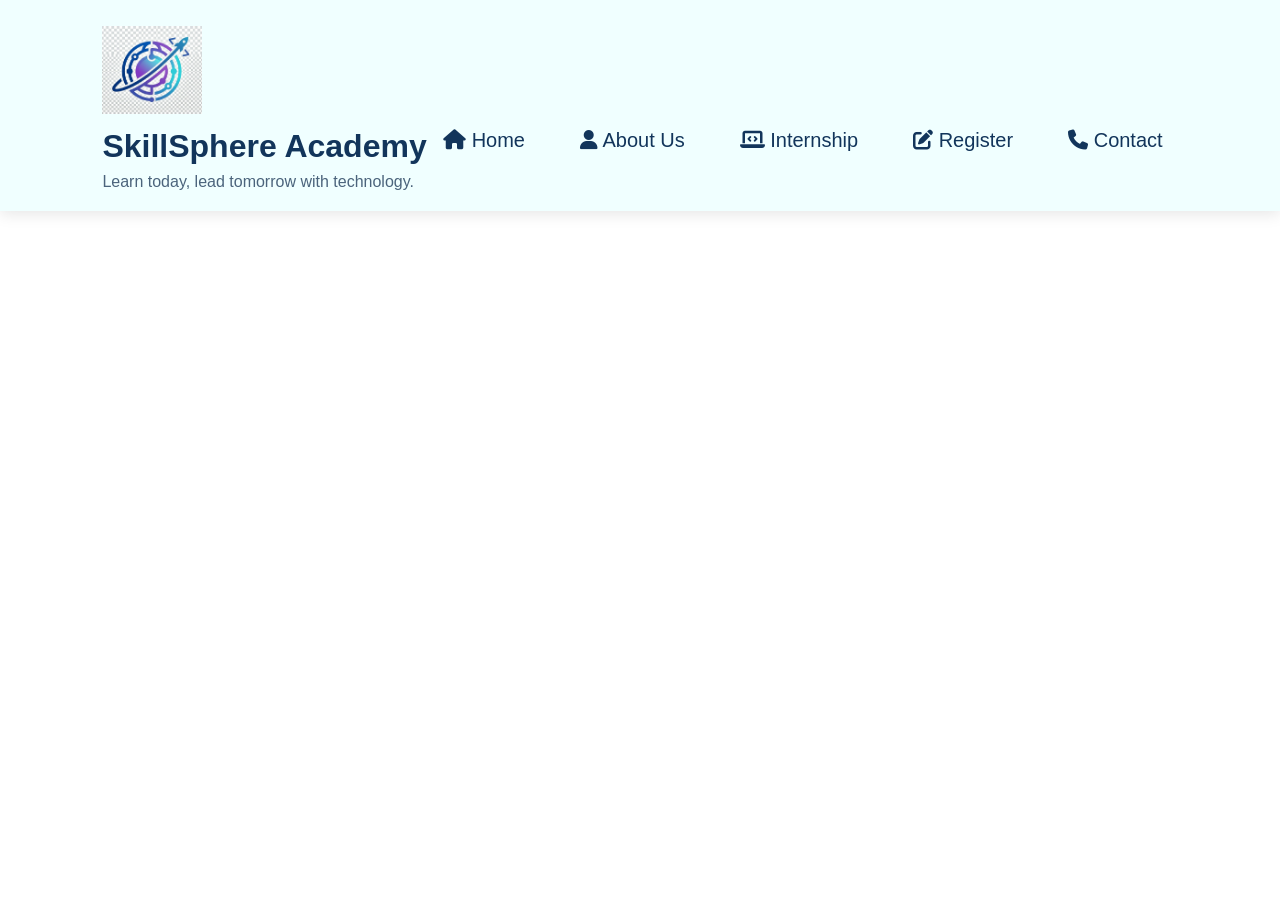
<file: index.html>
<!DOCTYPE html>
<html>
<head>
    <title>SkillSphere Academy</title>
    <link rel="stylesheet" href="https://cdnjs.cloudflare.com/ajax/libs/font-awesome/6.5.1/css/all.min.css">
    <link rel="stylesheet" href="style.css">
</head>
<body>
    
<header class="header" style="background-color: azure;">
    <div class="brand">

        <img src="logo.jpeg" alt="SkillSphere Logo" class="logo">

        <h1>SkillSphere Academy</h1>

        <p>Learn today, lead tomorrow with technology.</p>

    </div>

    <nav class="navbar">

        <a href="index.php">
            <i class="fa-solid fa-house"></i>
            Home
        </a>


        <a href="about.php">
            <i class="fa-solid fa-user"></i>
            About Us
        </a>


        <a href="internship.php">
            <i class="fa-solid fa-laptop-code"></i>
            Internship
        </a>


        <a href="register.php">
            <i class="fa-solid fa-pen-to-square"></i>
            Register
        </a>


        <a href="contact.php">
            <i class="fa-solid fa-phone"></i>
            Contact
        </a>

    </nav>

</header>

</body>
</html>
</file>
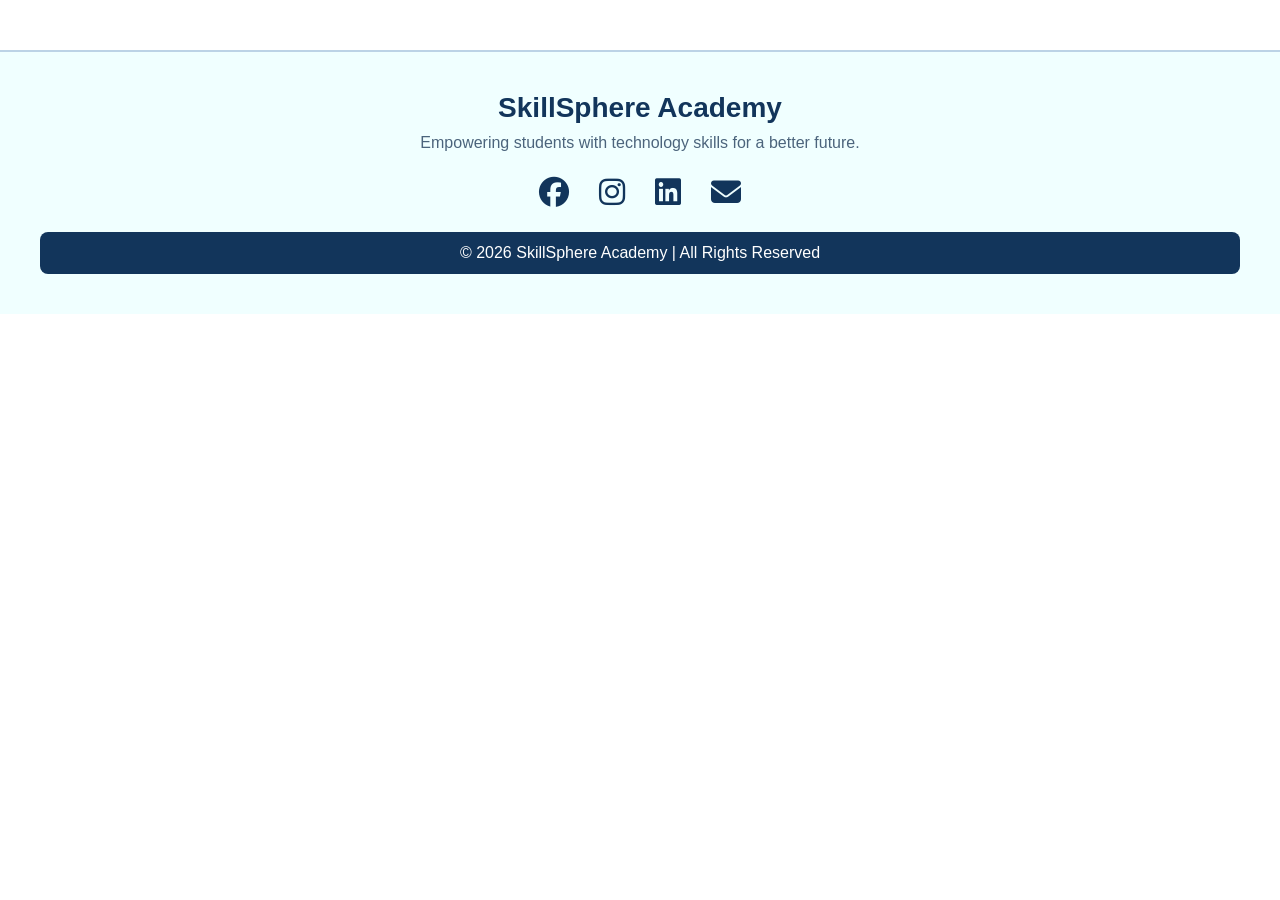
<file: footer.html>
<html>
    <head>
           <link rel="stylesheet" href="style.css">
    <link rel="stylesheet" href="https://cdnjs.cloudflare.com/ajax/libs/font-awesome/6.5.1/css/all.min.css">

    </head>

<body>

<footer class="footer" style="background-color: azure;">
   
    <h2>SkillSphere Academy</h2>

    <p>
        Empowering students with technology skills for a better future.
    </p>


    <div class="social-icons">

        <a href="#">
            <i class="fa-brands fa-facebook"></i>
        </a>

        <a href="#">
            <i class="fa-brands fa-instagram"></i>
        </a>

        <a href="#">
            <i class="fa-brands fa-linkedin"></i>
        </a>

        <a href="#">
            <i class="fa-solid fa-envelope"></i>
        </a>

    </div>


    <div class="copyright">
        © 2026 SkillSphere Academy | All Rights Reserved
    </div>

</footer>

    
</body>
</html>
</file>
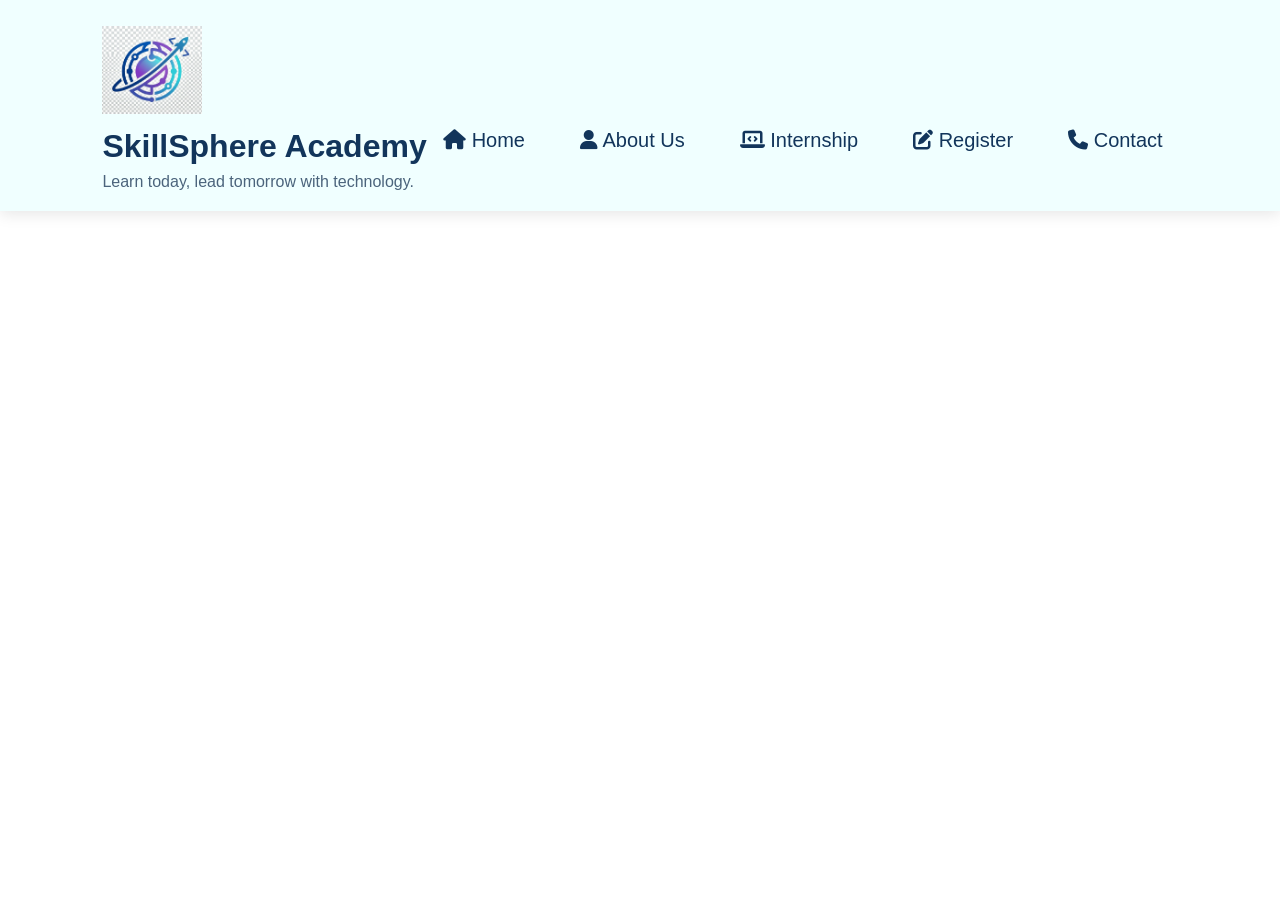
<file: header.html>
<!DOCTYPE html>
<html>
<head>
    <title>SkillSphere Academy</title>
    <link rel="stylesheet" href="https://cdnjs.cloudflare.com/ajax/libs/font-awesome/6.5.1/css/all.min.css">
    <link rel="stylesheet" href="style.css">
</head>
<body>
    
<header class="header" style="background-color: azure;">
    <div class="brand">

        <img src="logo.jpeg" alt="SkillSphere Logo" class="logo">

        <h1>SkillSphere Academy</h1>

        <p>Learn today, lead tomorrow with technology.</p>

    </div>

    <nav class="navbar">

        <a href="index.php">
            <i class="fa-solid fa-house"></i>
            Home
        </a>


        <a href="about.php">
            <i class="fa-solid fa-user"></i>
            About Us
        </a>


        <a href="internship.php">
            <i class="fa-solid fa-laptop-code"></i>
            Internship
        </a>


        <a href="register.php">
            <i class="fa-solid fa-pen-to-square"></i>
            Register
        </a>


        <a href="contact.php">
            <i class="fa-solid fa-phone"></i>
            Contact
        </a>

    </nav>

</header>

</body>
</html>
</file>
<file: style.css>
*{
    margin:0;
    padding:0;
    box-sizing:border-box;
}

.header{
    width:100%;
    min-height:180px;
    background: #2182cc;
    padding:25px 60px;
    display:flex;
    justify-content:space-between;
    align-items:center;
    font-family:Arial, sans-serif;


}
.brand{

    display:flex;
    flex-direction:column;
    gap:8px;
}
.logo{

    width: 100px;
    height:100px;
    object-fit:contain;

}
.brand h1{

    color:#12355b;
    font-size:32px;

}
.brand p{

    color:#4b647c;
    font-size:16px;

}
.navbar{

    display:flex;
    gap:25px;
    padding-top: 70px;

}

.navbar a{

    text-decoration:none;
    color:#12355b;
    font-size:20px;
    padding:10px 15px;
    border-radius:8px;
    transition:0.3s;
}
.navbar a:hover{

    background:#d8eaff;
    color:#0066cc;

}
.footer{

    background-color: #f2f3f4;

    padding:40px 60px;

    text-align:center;

    font-family:Arial, sans-serif;

    border-top:2px solid #bcd3e6;

}



.footer h2{

    color:#12355b;

    font-size:28px;

    margin-bottom:10px;

}



.footer p{

    color:#4b647c;

    font-size:16px;

    margin-bottom:25px;

}



.social-icons{

    display:flex;

    justify-content:center;

    gap:30px;

    margin-bottom:25px;

}



.social-icons a{

    color:#12355b;

    font-size:30px;

    text-decoration:none;

}



.social-icons a:hover{

    color:#0066cc;

}



.copyright{

    background:#12355b;

    color:white;

    padding:12px;

    border-radius:8px;

}
/* =====================
   HOME PAGE



/* Main home area */

.home-content{

    min-height:500px;

    display:flex;

    justify-content:center;

    align-items:center;

    text-align:center;

    padding:60px 20px;

}



/* Hero box (we will use later) */

.hero{

    max-width:800px;

}



.hero h1{

    font-size:45px;

    color:#12355b;

    margin-bottom:20px;

}



.hero p{

    font-size:18px;

    color:#4b647c;

    line-height:1.6;

}
/* ======================
      HOME PAGE STYLE
====================== */


.home-content{

    .home-content{

    min-height:550px;

    display:flex;

    justify-content:center;

    align-items:center;

    text-align:center;

    background:

    linear-gradient(
        rgba(255,255,255,0.75),
        rgba(255,255,255,0.75)
    ),
    url("bg image.jpg");

    background-size:cover;

    background-position:center;

    padding:60px 20px;

}
}



.hero{

    max-width:900px;

}



.hero h1{

    font-size:52px;

    font-family:Georgia, serif;

    color:#12355b;

    margin-bottom:20px;

    letter-spacing:1px;

}



.intro{

    font-size:20px;

    color:#4b647c;

    max-width:750px;

    margin:auto;

    line-height:1.7;

}



marquee{

    display:block;

    width:100%;

    margin-top:45px;

}



.moving-text{

    display:block;

    white-space:nowrap;

    font-size:38px;

    font-family:cursive;

    color:#0066cc;

    padding:15px 0;

}

/* ---------- Common Reset ---------- */

*{
    margin:0;
    padding:0;
    box-sizing:border-box;
}






/* ---------- Header ---------- */

.header{

    background:white;
    padding:20px 8%;
    display:flex;
    justify-content:space-between;
    align-items:center;

    box-shadow:0 3px 15px rgba(0,0,0,0.1);

}



.menu a{

    text-decoration:none;
    color:#333;
    margin-left:25px;
    font-size:18px;

}



.menu a:hover{

    color:#0066ff;

}




/* ---------- Big Quote Section ---------- */

.about-hero{

    height:400px;

    display:flex;
    justify-content:center;
    align-items:center;

    text-align:center;

    background:linear-gradient(135deg,#0066ff,#8e2de2);

    padding:30px;

}



.about-hero h1{

    color:white;
    font-size:45px;
    width:80%;

}




/* ---------- About / Vision / Mission ---------- */


.about-section,
.info-card,
.why{


    width:85%;
    margin:50px auto;

    background:white;

    padding:45px;

    border-radius:25px;

    box-shadow:
    0 10px 25px rgba(0,0,0,0.12);

}




h2{

    text-align:center;

    color:#0066ff;

    font-size:35px;

    margin-bottom:25px;

}




.about-section p,
.info-card p{


    font-size:18px;

    line-height:1.8;

    color:#555;

    text-align:justify;

}






/* ---------- Why Choose Us ---------- */


.why-container{


    display:grid;

    grid-template-columns:repeat(3,1fr);

    gap:25px;

}





.why-box{


    background:#eef5ff;

    padding:30px;

    border-radius:18px;

    border-left:5px solid #0066ff;

    transition:0.3s;

}





.why-box:hover{


    transform:translateY(-10px);

    box-shadow:
    0 10px 25px rgba(0,0,0,0.15);

}





.why-box h3{


    color:#0066ff;

    margin-bottom:15px;

    font-size:22px;

}





.why-box p{


    color:#555;

    font-size:16px;

    line-height:1.6;

}





/* ---------- Footer ---------- */


.footer{

    background:#111;

    color:white;

    padding:40px;

    text-align:center;

    margin-top:50px;

}






/* ---------- Mobile Responsive ---------- */


@media(max-width:900px){


.header{

    flex-direction:column;

}



.why-container{

    grid-template-columns:1fr;

}



.about-hero h1{

    font-size:30px;

}



.about-section,
.info-card,
.why{

    width:90%;

}


}

.intern-hero{

height:350px;

background:linear-gradient(135deg,#0066ff,#8e2de2);

color:white;

display:flex;

flex-direction:column;

justify-content:center;

align-items:center;

text-align:center;

}



.intern-hero h1{

font-size:45px;

}




.intern-card,
.fees-page,
.contact-box{

width:85%;

margin:50px auto;

background:white;

padding:40px;

border-radius:25px;

box-shadow:0 10px 25px #ccc;

}



.intern-card h2,
.fees-page h1{

color:#0066ff;

text-align:center;

margin-bottom:25px;

}




.intern-card li{

margin:20px;

font-size:18px;

line-height:1.6;

}





.duration{

display:flex;

gap:20px;

flex-wrap:wrap;

justify-content:center;

}



.duration div{

background:#dff1ff;

padding:25px;

border-radius:15px;

font-size:20px;

}





.project-box{

background:#eef5ff;

padding:25px;

margin:20px;

border-radius:15px;

}




.fees-link{

text-align:center;

margin:50px;

}



.fees-link a{

background:#0066ff;

color:white;

padding:15px 30px;

border-radius:30px;

text-decoration:none;

}





table{

width:100%;

border-collapse:collapse;

font-size:18px;

}



th{

background:#0066ff;

color:white;

padding:20px;

}



td{

padding:18px;

text-align:center;

border-bottom:1px solid #ddd;

}



tr:hover{

background:#eef5ff;

}

/* Register Page */


.register-hero{

height:350px;

background:linear-gradient(135deg,#0066ff,#8e2de2);

display:flex;

flex-direction:column;

justify-content:center;

align-items:center;

text-align:center;

color:white;

padding:30px;

}



.register-hero h1{

font-size:42px;

}




.register-hero p{

font-size:20px;

margin-top:15px;

}

.register-card{


width:60%;

margin:50px auto;

background:white;

padding:45px;

border-radius:25px;

box-shadow:0 10px 30px #ccc;


}





.register-card h2{

text-align:center;

color:#0066ff;

margin-bottom:30px;

}

.register-card label{

display:block;

font-weight:bold;

margin-top:20px;

}

.register-card input,
.register-card select{


width:100%;

padding:15px;

margin-top:8px;

border-radius:10px;

border:1px solid #ccc;

font-size:16px;


}


.payment{

margin-top:15px;

font-size:18px;

}

.payment-note{


background:#eaf5ff;

padding:20px;

margin-top:25px;

border-radius:15px;

line-height:1.6;

}


.register-card button{


width:100%;

margin-top:30px;

padding:16px;

border:none;

border-radius:30px;

background:#0066ff;

color:white;

font-size:18px;

cursor:pointer;

}



.register-card button:hover{

background:#004dcc;

}





@media(max-width:800px){

.register-card{

width:90%;

}


.register-hero h1{

font-size:28px;

}

}

/* Contact Page */


.contact-hero{


height:350px;

background:linear-gradient(135deg,#0066ff,#8e2de2);

color:white;

display:flex;

align-items:center;

justify-content:center;

text-align:center;


}




.contact-hero h1{

font-size:45px;

width:80%;

}






.location-card{


width:85%;

margin:50px auto;

background:white;

padding:35px;

border-radius:25px;

box-shadow:0 10px 25px #ccc;


}






.location-card h2{

color:#0066ff;

text-align:center;

margin-bottom:25px;

}






.location-card iframe{


width:100%;

height:350px;

border:0;

border-radius:20px;

}





.location-details{


margin-top:25px;

background:#eef6ff;

padding:25px;

border-radius:15px;

}



.location-details h3{

color:#0066ff;

}





.location-details p{

font-size:17px;

line-height:1.8;

}






.contact-end{


background: #3e72a9;

color:white;

padding:50px;

text-align:center;

margin-top:50px;

}



.contact-end h2{

color:white;

}
</file>
